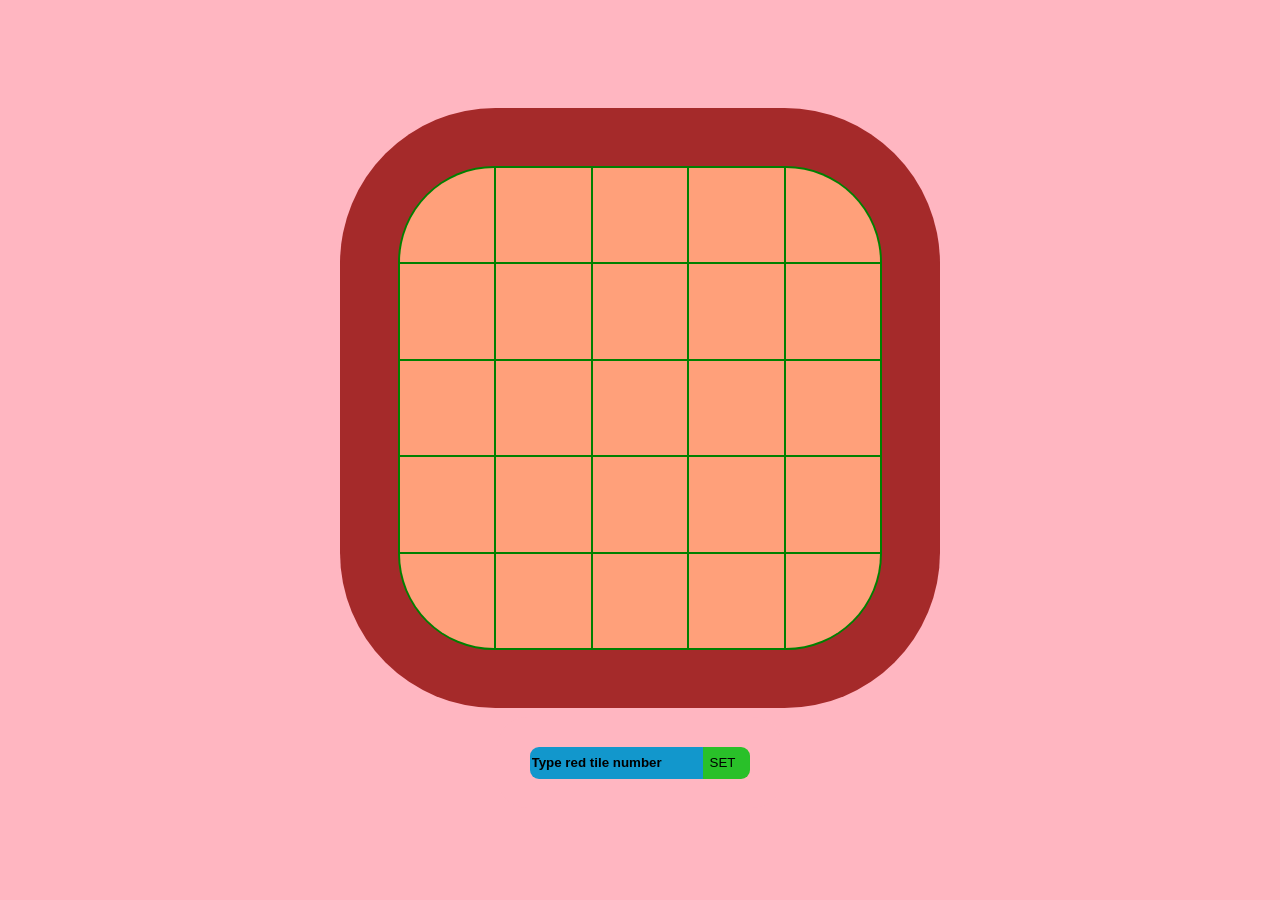
<file: index.html>
<!DOCTYPE html>
<html>
    <link rel="stylesheet" href="boxes.css">
    <link rel="stylesheet" href="popup.css">
    <link rel="preconnect" href="https://fonts.googleapis.com">
<link rel="preconnect" href="https://fonts.gstatic.com" crossorigin>
<link href="https://fonts.googleapis.com/css2?family=Gluten:wght@100..900&display=swap" rel="stylesheet">
<head>


<style>

    body{
        display:flex;
        justify-content: center;
        align-items: center;
        background-color: lightpink;
        padding-top:100px;
    }

    .main
    {
        height:600px;
        width:600px;
        margin:auto;
        display:flex;
        align-items: center;
        justify-content: center;
        border-radius: 155.4px;
        position: relative;

    
        background-color:brown;
        border:px solid black ;
    
    }

    .container
    {
        height:480px;
        width:480px;
        margin:auto;
        display: grid;
        border-radius: 96.4px;
        padding:2px 2px 2px 2px;
        grid-template-columns: 94.4px 94.4px 94.4px 94.4px 94.4px;
        grid-template-rows: 94.4px 94.4px 94.4px 94.4px 94.4px;
        column-gap: 2px;
        row-gap: 2px;;
        position:absolute;
        top:58px;
        left:58px;
        z-index:300;
      
       
    
        background-color:green;
        border:0px solid black ;

    }


  



</style>



</head>
<body>
<div class="main">
    <button id="restart">RESTART</button>
<div id="error">
    <p id="Error">Hello</p>
    <button id="retry">RETRY</button>
</div>

    <div id="input">
        <input id="tiles" type="text" placeholder="Type red tile number">
        <button id="tiles_button">SET</button>
    </div>
<!--****************************************************************************************************-->


    <div class="popup">
<div class="popone">
</div>
<div class="poptwo">
    <button id="R">YOU LOST</button>
</div>


<div class="popthree">
<button id="c">CONTINUE</button>
</div>



    </div>






<!--****************************************************************************************************-->
    <div class="container">

<div class="box1"></div>
<div class="box2"></div>
<div class="box3"></div>
<div class="box4"></div>
<div class="box5"></div>
<div class="box6"></div>
<div class="box7"></div>
<div class="box8"></div>
<div class="box9"></div>
<div class="box10"></div>
<div class="box11"></div>
<div class="box12"></div>
<div class="box13"></div>
<div class="box14"></div>
<div class="box15"></div>
<div class="box16"></div>
<div class="box17"></div>
<div class="box18"></div>
<div class="box19"></div>
<div class="box20"></div>
<div class="box21"></div>
<div class="box22"></div>
<div class="box23"></div>
<div class="box24"></div>
<div class="box25"></div>
    </div>
</div>






</body>
<script src="number.js"></script>
<script src="general.js"></script>
<script src="experiment.js"></script>
<script src="red.js"></script>
<script src="click.js"></script>














</html>
</file>
<file: boxes.css>
.box2,.box3,.box4,.box22,.box6,.box7,.box8,.box9,.box10,.box11,.box12,.box13,.box14,.box15,.box16,.box17,.box18,.box19,.box20,.box23,.box24
{
    background-color: lightsalmon;
    border:none;
    height:94.4px;
    width:94.4px;
}

.box1
{
    background-color: lightsalmon;
    border:none;
    height:94.4px;
    width:94.4px;
border-top-left-radius: 94.4px;
}



.box5
{
    background-color: lightsalmon;
    border:none;
    height:94.4px;
    width:94.4px;
border-top-right-radius: 94.4px;
}

.box21
{
    background-color: lightsalmon;
    border:none;
    height:94.4px;
    width:94.4px;
border-bottom-left-radius: 94.4px;
}

.box25
{
    background-color: lightsalmon;
    border:none;
    height:94.4px;
    width:94.4px;
border-bottom-right-radius: 94.4px;
}



.box1:hover,
.box2:hover,
.box3:hover,
.box4:hover,
.box22:hover,
.box6:hover,
.box7:hover,
.box8:hover,
.box9:hover,
.box10:hover,
.box11:hover,
.box12:hover,
.box13:hover,
.box14:hover,
.box15:hover,
.box16:hover,
.box17:hover,
.box18:hover,
.box19:hover,
.box20:hover,
.box23:hover,
.box24:hover,
.box5:hover,
.box25:hover,
.box21:hover

{
    background-color: coral;
    cursor:pointer;
}



.green
{
    border:none;
    height:94.4px;
    width:94.4px;
background-color: greenyellow;
cursor:not-allowed;

}

.red
{
    border:none;
    height:94.4px;
    width:94.4px;
    background-color:red;
    cursor:not-allowed;
}



.box1green
{
    background-color: greenyellow;
    border:none;
    height:94.4px;
    width:94.4px;
border-top-left-radius: 94.4px;
cursor:not-allowed;

}


.box5green
{
    background-color: greenyellow;
    border:none;
    height:94.4px;
    width:94.4px;
border-top-right-radius: 94.4px;
cursor:not-allowed;

}

.box21green
{
    background-color: greenyellow;
    border:none;
    height:94.4px;
    width:94.4px;
border-bottom-left-radius: 94.4px;
cursor:not-allowed;

}

.box25green
{
    background-color: greenyellow;
    border:none;
    height:94.4px;
    width:94.4px;
border-bottom-right-radius: 94.4px;
cursor:not-allowed;

}

.box1red
{
    background-color: red;
    border:none;
    height:94.4px;
    width:94.4px;
border-top-left-radius: 94.4px;
cursor:not-allowed;

}

.box5red
{
    background-color: red;
    border:none;
    height:94.4px;
    width:94.4px;
border-top-right-radius: 94.4px;
cursor:not-allowed;

}

.box21red
{
    background-color: red;
    border:none;
    height:94.4px;
    width:94.4px;
border-bottom-left-radius: 94.4px;
cursor:not-allowed;

}

.box25red
{
    background-color: red;
    border:none;
    height:94.4px;
    width:94.4px;
border-bottom-right-radius: 94.4px;
cursor:not-allowed;

}


.green:hover
{
    border:none;
    height:94.4px;
    width:94.4px;
background-color: greenyellow;
cursor:not-allowed;

}

.red:hover
{
    border:none;
    height:94.4px;
    width:94.4px;
    background-color:red;
    cursor:not-allowed;
}



.box1green:hover
{
    background-color: greenyellow;
    border:none;
    height:94.4px;
    width:94.4px;
border-top-left-radius: 94.4px;
cursor:not-allowed;

}


.box5green:hover
{
    background-color: greenyellow;
    border:none;
    height:94.4px;
    width:94.4px;
border-top-right-radius: 94.4px;
cursor:not-allowed;

}

.box21green:hover
{
    background-color: greenyellow;
    border:none;
    height:94.4px;
    width:94.4px;
border-bottom-left-radius: 94.4px;
cursor:not-allowed;

}

.box25green:hover
{
    background-color: greenyellow;
    border:none;
    height:94.4px;
    width:94.4px;
border-bottom-right-radius: 94.4px;
cursor:not-allowed;

}

.box1red:hover
{
    background-color: red;
    border:none;
    height:94.4px;
    width:94.4px;
border-top-left-radius: 94.4px;
cursor:not-allowed;

}

.box5red:hover
{
    background-color: red;
    border:none;
    height:94.4px;
    width:94.4px;
border-top-right-radius: 94.4px;
cursor:not-allowed;

}

.box21red:hover
{
    background-color: red;
    border:none;
    height:94.4px;
    width:94.4px;
border-bottom-left-radius: 94.4px;
cursor:not-allowed;

}

.box25red:hover
{
    background-color: red;
    border:none;
    height:94.4px;
    width:94.4px;
border-bottom-right-radius: 94.4px;
cursor:not-allowed;

}
</file>
<file: popup.css>
.popup
{

position:absolute;
top:151.4px;
left:151.4px;
height:297.2px;
width:297.2px;
border-radius:30px;
background-color: rgb(27, 72, 87);
z-index:100;
filter:none;
display: flex;
flex-direction:column;
justify-content: center;
}

.popone
{

height:20px;
display: flex;
justify-content: center;
align-items: center;
border-top-left-radius: 30px;
border-top-right-radius: 30px;


}

.poptwo
{

flex:1;
display:flex;
flex-direction: column;
justify-content: center;
align-items: center;



}

.popthree
{

height: 100px;
border-bottom-left-radius: 30px;
border-bottom-right-radius: 30px;
display:flex;
flex-direction: column;
justify-content: center;
align-items: center;

}

#c
{

    background-color: rgb(27, 72, 87);

height:40px;
padding:4px 15px 2px 15px ;
color:rgb(99, 83, 83);
font-weight: bold;
font-family:Gluten;
font-size:23px;
border-radius: 20px;;
box-shadow: 2px 2px 3px white;
border:none;



}

#R
{
    background-color: rgb(27, 72, 87);

height:40px;
padding:4px 15px 2px 15px ;
color:rgb(194, 57, 57);
font-weight: bold;
font-family:Gluten;
font-size:40px;
border-radius: 20px;;
border:none;




}

#E
{

    background-color: rgb(27, 72, 87);

    height:40px;
    padding:4px 15px 2px 15px ;
    color:rgb(194, 57, 57);
    font-weight: bold;
    font-family:Gluten;
    font-size:40px;
    border-radius: 20px;;
    border:none;

}




#input
{

position:absolute;
bottom:-100.4px;
left:157.4px;
right:157.4px;
height:91.2px;
border-radius:30px;
background-color: lightpink;

filter:none;
display: flex;
flex-direction:row;
justify-content: center;
align-items: center;
}

#tiles
{
height:30px;
background-color:rgb(18, 151, 204);
border-top-left-radius: 9px;
border-bottom-left-radius: 9px;
border:none;
z-index:2;
}

#tiles:focus::placeholder
{
color:rgb(18, 151, 204);
}

#tiles::placeholder
{
    color:Black;
    font-family: Arial;
    font-weight: bolder;
}

#tiles:focus{
    outline:none;
}


#tiles_button
{

border:none;
height:32px;
background-color: rgb(41, 192, 41);
margin-left:-1px;
padding:7px 15px 7px 8px;
border-top-right-radius: 9px;
border-bottom-right-radius: 9px;

z-index: 1;

}

#tiles_button:hover
{
    cursor:pointer;
}

#tiles_button:active
{
    background-color:rgb(2, 172, 2);
}


#error
{

position:absolute;
top:-90.4px;
left:30px;
right:30px;
height:51.2px;
border-radius:15px;
background-color: rgb(82, 55, 55);
opacity:0;
filter:none;
display: flex;
flex-direction: row;
justify-content: space-between;
align-items: center;
}

#Error
{

color:RED;
display: inline-block;
margin: 0px 0px 2px 0px ;
font-family: Gluten;
font-size:18px;
margin-left:20px;
}

#retry
{
align-items:center;
height: 30px;
border:none;
padding:7px 10px 10px 10px;
margin-right: 10px;
border-radius: 24px;
background-color: rgb(183, 93, 211);
color:black;
font-family: Arial, Helvetica, sans-serif;
font-weight: Bolder;
pointer-events: none;

}

#retry:hover
{
    cursor:pointer;
}

#restart
{

position:absolute;
bottom:10px;
border:none;
background-color: Black;
color:red;
font-family: Gluten,Arial, Helvetica, sans-serif;
height: 40px;
border-radius: 5px;
font-weight:bold;
font-size:16px;
cursor:pointer;
opacity:0;
pointer-events: none;
}
</file>
